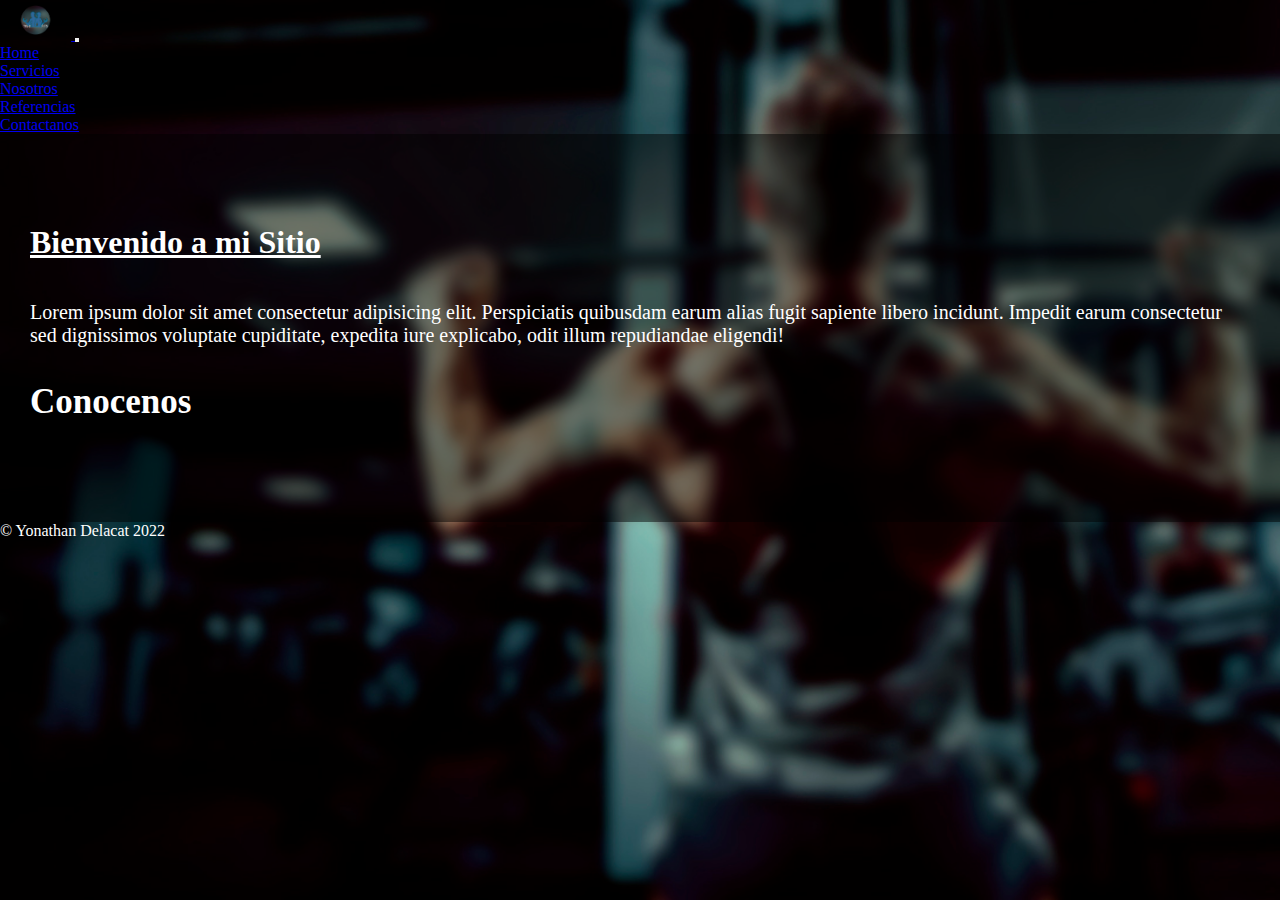
<file: index.html>
<!doctype html>
<html lang="es">
<head>
    <meta charset="utf-8">
    <meta name="viewport" content="width=device-width, initial-scale=1">
    <title>Todo Fits</title>

    <!-- Bootstrap -->
    <link href="https://cdn.jsdelivr.net/npm/bootstrap@5.1.1/dist/css/bootstrap.min.css" rel="stylesheet" integrity="sha384-F3w7mX95PdgyTmZZMECAngseQB83DfGTowi0iMjiWaeVhAn4FJkqJByhZMI3AhiU" crossorigin="anonymous">
    <link rel="stylesheet" href="./css/styles.css">
    <link rel="stylesheet" href="https://cdnjs.cloudflare.com/ajax/libs/animate.css/4.1.1/animate.min.css"/>
</head>
  <body class="bg-index">
   <div class="container-fluid fix-padding">
    <!-- BARRA NAVEGACIÓN -->
    <div class=>
		<nav class="navbar navbar-expand-sm border-3 border-bottom border-dark animate__animated animate__fadeInLeft">
            <div class="container-fluid fix-padding">
                <a class="logo" href="./index.html">
                    <img src="./public/img/solologo.png" alt="Todo Fits" class="logo">
                </a>
                <button type="button"
                    class="navbar-toggler"
                    data-bs-toggle="collapse"
                    data-bs-target="#MenuNavegacion">
                        <span class="navbar-toggler-icon"></span>
                </button>
            </div>

			<div id="MenuNavegacion" class="collapse navbar-collapse animate__animated animate__fadeInLeft">
				<ul class="navbar-nav ms-3">
					<li class="nav-item">
                        <a class="nav-link text-white" href="./index.html">Home</a>
                    </li>
					<li class="nav-item">
                        <a class="nav-link text-white" href="./pages/services.html">Servicios</a>
                    </li>
					<li class="nav-item">
                        <a class="nav-link text-white" href="./pages/about-us.html">Nosotros</a>
                    </li>
                    <li class="nav-item">
                        <a class="nav-link text-white" href="./pages/references.html">Referencias</a>
                    </li>
                    <li class="nav-item">
                        <a class="nav-link text-white" href="./pages/contact-us.html">Contactanos</a>
                    </li>    
                </ul>
			</div>
		</nav>
	</div>
    <div class="container-fluid fix-padding contact-bg white animate__animated animate__fadeIn">
        <div class="row fix-gutter">
            <div class="col-lg-6 col-xl-6 col-md-0 col-sm-0 caja1"></div>
            <div class="col-xl-6 col-lg-6 col-md-12 col-sm-12 text-center caja2">
                <h1 class="index-main-t animate__animated animate__fadeIn">Bienvenido a mi Sitio</h1>
                <div class="index-main-d animate__animated animate__fadeIn"><p>Lorem ipsum dolor sit amet consectetur adipisicing elit. Perspiciatis quibusdam earum alias fugit sapiente libero incidunt. Impedit earum consectetur sed dignissimos voluptate cupiditate, expedita iure explicabo, odit illum repudiandae eligendi!</p></div>
                <h2 class="index-main-h2 animate__animated animate__fadeIn"> <a class="index-main-link white" href="./pages/services.html">Conocenos</a></h2>  
            </div>
        </div>
    </div>
   <footer class="footer border-3 border-top border-dark animate__animated animate__fadeInLeft">© Yonathan Delacat 2022</footer>  
   <script src="https://cdn.jsdelivr.net/npm/bootstrap@5.1.1/dist/js/bootstrap.bundle.min.js" integrity="sha384-/bQdsTh/da6pkI1MST/rWKFNjaCP5gBSY4sEBT38Q/9RBh9AH40zEOg7Hlq2THRZ" crossorigin="anonymous"></script>

</body>
</html>
</file>
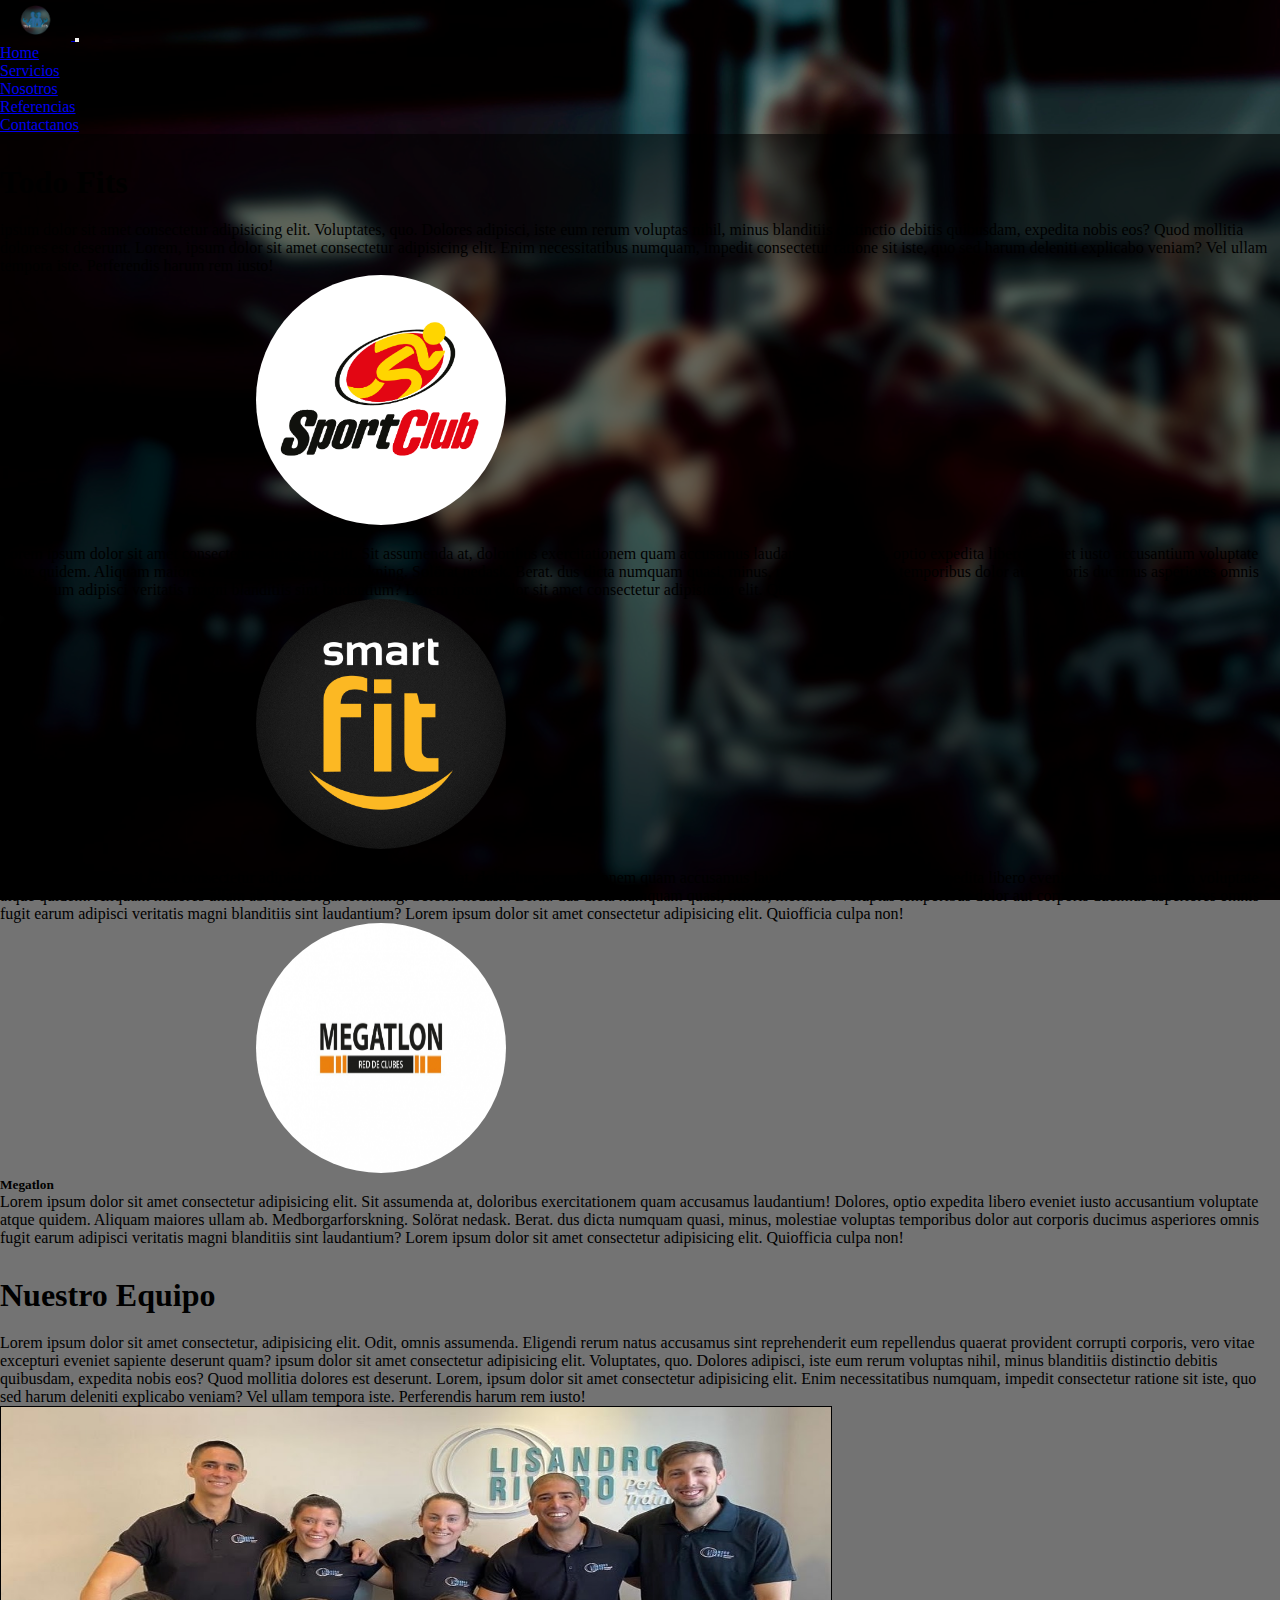
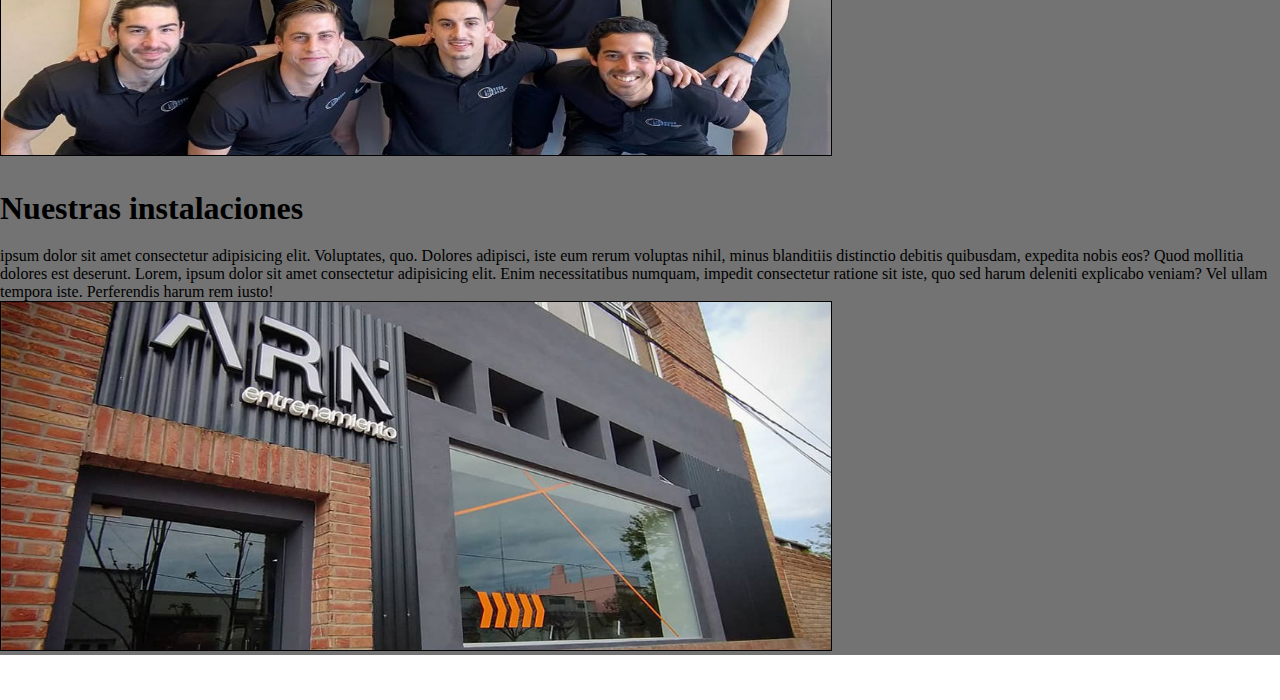
<file: pages/about-us.html>
<!doctype html>
<html lang="es">
<head>
    <meta charset="utf-8">
    <meta name="viewport" content="width=device-width, initial-scale=1">
    <title>Todo Fits</title>

    <!-- Bootstrap -->
    <link href="https://cdn.jsdelivr.net/npm/bootstrap@5.1.1/dist/css/bootstrap.min.css" rel="stylesheet" integrity="sha384-F3w7mX95PdgyTmZZMECAngseQB83DfGTowi0iMjiWaeVhAn4FJkqJByhZMI3AhiU" crossorigin="anonymous">
    <link rel="stylesheet" href="../css/styles.css">
</head>
  <body class="bg-about">
   <div class="container-fluid fix-padding">
    <!-- BARRA NAVEGACIÓN -->
    <div class=>
		<nav class="navbar navbar-expand-sm border-3 border-bottom border-dark">
            <div class="container-fluid fix-padding">
                <a class="logo" href="../index.html">
                    <img src="../public/img/solologo.png" alt="Todo Fits" class="logo">
                </a>
                <button type="button"
                    class="navbar-toggler"
                    data-bs-toggle="collapse"
                    data-bs-target="#MenuNavegacion">
                        <span class="navbar-toggler-icon"></span>
                </button>
            </div>

			<div id="MenuNavegacion" class="collapse navbar-collapse">
				<ul class="navbar-nav ms-3">
					<li class="nav-item">
                        <a class="nav-link text-white" href="../index.html">Home</a>
                    </li>
					<li class="nav-item">
                        <a class="nav-link text-white" href="./services.html">Servicios</a>
                    </li>
					<li class="nav-item">
                        <a class="nav-link text-white" href="./about-us.html">Nosotros</a>
                    </li>
                    <li class="nav-item">
                        <a class="nav-link text-white" href="./references.html">Referencias</a>
                    </li>
                    <li class="nav-item">
                        <a class="nav-link text-white" href="./contact-us.html">Contactanos</a>
                    </li>    
                </ul>
			</div>
		</nav>
	</div>
    <div class="container-fluid fix-padding text-white">
        <div class="row text-center fix-gutter bg-opacity">
            <div class="col-lg-12 col-xl-12 col-md-12 col-sm-12">
                <h1 class="ref-title">Todo Fits</h1>
                <div class="padding-20">ipsum dolor sit amet consectetur adipisicing elit. Voluptates, quo. Dolores adipisci, iste eum rerum voluptas nihil, minus blanditiis distinctio debitis quibusdam, expedita nobis eos? Quod mollitia dolores est deserunt. Lorem, ipsum dolor sit amet consectetur adipisicing elit. Enim necessitatibus numquam, impedit consectetur ratione sit iste, quo sed harum deleniti explicabo veniam? Vel ullam tempora iste. Perferendis harum rem iusto! </p></div>
            </div>
        </div>    
        <div class="row text-center fix-gutter">
            <div class="card col-xl-4 col-lg-4">
                <img src="../public/img/sport.club.png" class="card-img-top about-img" alt="Sport club">
                <div class="card-body">
                    <h5 class="card-title">Sport Club</h5>
                    <p class="card-text">Lorem ipsum dolor sit amet consectetur adipisicing elit. Sit assumenda at, doloribus exercitationem quam accusamus laudantium! Dolores, optio expedita libero eveniet iusto accusantium voluptate atque quidem. Aliquam maiores ullam ab. Medborgarforskning. Solörat nedask. Berat. 
                    dus dicta numquam quasi, minus, molestiae voluptas temporibus dolor aut corporis ducimus asperiores omnis fugit earum adipisci veritatis magni blanditiis sint laudantium? Lorem ipsum dolor sit amet consectetur adipisicing elit. Quiofficia culpa non!</p>
                </div>
            </div>    
            <div class="card col-xl-4 col-lg-4 col-md-12 col-sm-12">
                <img src="../public/img/smart.fit.png" class="card-img-top about-img" alt="SmartFit">
                <div class="card-body">
                    <h5 class="card-title">SmartFit</h5>
                    <p class="card-text">Lorem ipsum dolor sit amet consectetur adipisicing elit. Sit assumenda at, doloribus exercitationem quam accusamus laudantium! Dolores, optio expedita libero eveniet iusto accusantium voluptate atque quidem. Aliquam maiores ullam ab. Medborgarforskning. Solörat nedask. Berat. 
                    dus dicta numquam quasi, minus, molestiae voluptas temporibus dolor aut corporis ducimus asperiores omnis fugit earum adipisci veritatis magni blanditiis sint laudantium? Lorem ipsum dolor sit amet consectetur adipisicing elit. Quiofficia culpa non!</p>
                </div>
            </div>                
            <div class="card col-xl-4 col-lg-4 col-md-12 col-sm-12">
                <img src="../public/img/mega.tlon.jpg" class="card-img-top about-img" alt="Megatlon">
                <div class="card-body">
                    <h5 class="card-title">Megatlon</h5>
                    <p class="card-text">Lorem ipsum dolor sit amet consectetur adipisicing elit. Sit assumenda at, doloribus exercitationem quam accusamus laudantium! Dolores, optio expedita libero eveniet iusto accusantium voluptate atque quidem. Aliquam maiores ullam ab. Medborgarforskning. Solörat nedask. Berat. 
                    dus dicta numquam quasi, minus, molestiae voluptas temporibus dolor aut corporis ducimus asperiores omnis fugit earum adipisci veritatis magni blanditiis sint laudantium? Lorem ipsum dolor sit amet consectetur adipisicing elit. Quiofficia culpa non!</p>
                </div>                            
            </div>
            <div class="row text-center fix-gutter bg-opacity">
                <div class="col-lg-12 col-xl-12 col-md-12 col-sm-12">
                    <h1 class="ref-title">Nuestro Equipo</h1>
                    <div class="padding-20">Lorem ipsum dolor sit amet consectetur, adipisicing elit. Odit, omnis assumenda. Eligendi rerum natus accusamus sint reprehenderit eum repellendus quaerat provident corrupti corporis, vero vitae excepturi eveniet sapiente deserunt quam? ipsum dolor sit amet consectetur adipisicing elit. Voluptates, quo. Dolores adipisci, iste eum rerum voluptas nihil, minus blanditiis distinctio debitis quibusdam, expedita nobis eos? Quod mollitia dolores est deserunt. Lorem, ipsum dolor sit amet consectetur adipisicing elit. Enim necessitatibus numquam, impedit consectetur ratione sit iste, quo sed harum deleniti explicabo veniam? Vel ullam tempora iste. Perferendis harum rem iusto! </p></div>
                    <img src="../public/img/profefit.jpg" class="about-image" alt="Equipo">
                </div>
            </div>      
            <div class="row text-center fix-gutter bg-opacity">
                <div class="col-lg-12 col-xl-12 col-md-12 col-sm-12">
                    <h1 class="ref-title">Nuestras instalaciones</h1>
                    <div class="padding-20">ipsum dolor sit amet consectetur adipisicing elit. Voluptates, quo. Dolores adipisci, iste eum rerum voluptas nihil, minus blanditiis distinctio debitis quibusdam, expedita nobis eos? Quod mollitia dolores est deserunt. Lorem, ipsum dolor sit amet consectetur adipisicing elit. Enim necessitatibus numquam, impedit consectetur ratione sit iste, quo sed harum deleniti explicabo veniam? Vel ullam tempora iste. Perferendis harum rem iusto! </p></div>
                    <img src="../public/img/instalaciones.jpg" class="about-image" alt="instalaciones">
                </div>  
    </div>

    <footer class="footer border-3 border-top border-dark">© Yonathan Delacat 2022</footer>  
    <script src="https://cdn.jsdelivr.net/npm/bootstrap@5.1.1/dist/js/bootstrap.bundle.min.js" integrity="sha384-/bQdsTh/da6pkI1MST/rWKFNjaCP5gBSY4sEBT38Q/9RBh9AH40zEOg7Hlq2THRZ" crossorigin="anonymous"></script>
 </body>
 </html>
</file>
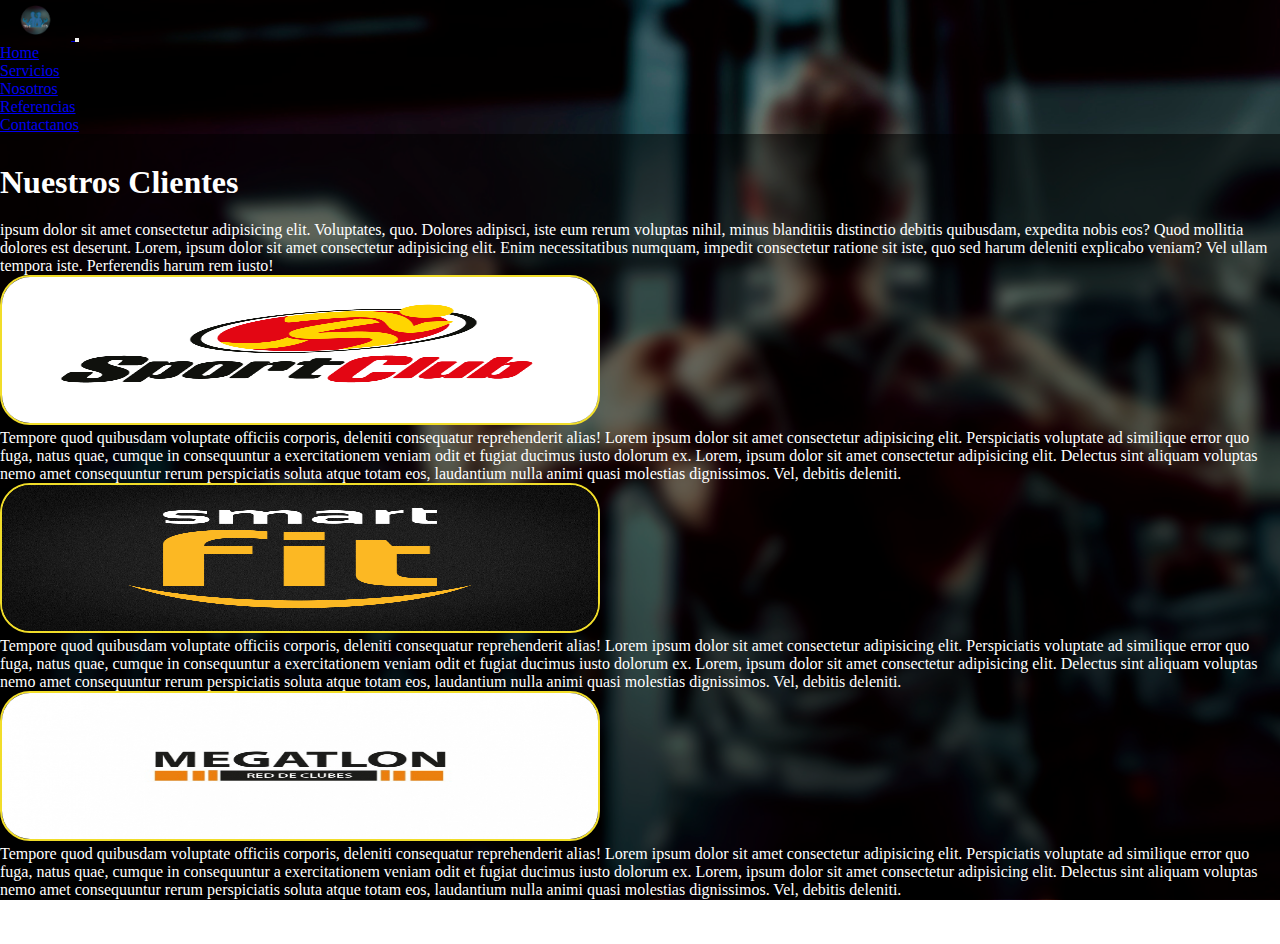
<file: pages/references.html>
<!doctype html>
<html lang="es">
<head>
    <meta charset="utf-8">
    <meta name="viewport" content="width=device-width, initial-scale=1">
    <title>Todo Fits</title>

    <!-- Bootstrap -->
    <link href="https://cdn.jsdelivr.net/npm/bootstrap@5.1.1/dist/css/bootstrap.min.css" rel="stylesheet" integrity="sha384-F3w7mX95PdgyTmZZMECAngseQB83DfGTowi0iMjiWaeVhAn4FJkqJByhZMI3AhiU" crossorigin="anonymous">
    <link rel="stylesheet" href="../css/styles.css">
</head>
  <body class="bg-ref">
   <div class="container-fluid fix-padding">
    <!-- BARRA NAVEGACIÓN -->
    <div class=>
		<nav class="navbar navbar-expand-sm border-3 border-bottom border-dark">
            <div class="container-fluid fix-padding">
                <a class="logo" href="../index.html">
                    <img src="../public/img/solologo.png" alt="Todo Fits" class="logo">
                </a>
                <button type="button"
                    class="navbar-toggler"
                    data-bs-toggle="collapse"
                    data-bs-target="#MenuNavegacion">
                        <span class="navbar-toggler-icon"></span>
                </button>
            </div>

			<div id="MenuNavegacion" class="collapse navbar-collapse">
				<ul class="navbar-nav ms-3">
					<li class="nav-item">
                        <a class="nav-link text-white" href="../index.html">Home</a>
                    </li>
					<li class="nav-item">
                        <a class="nav-link text-white" href="./services.html">Servicios</a>
                    </li>
					<li class="nav-item">
                        <a class="nav-link text-white" href="./about-us.html">Nosotros</a>
                    </li>
                    <li class="nav-item">
                        <a class="nav-link text-white" href="./references.html">Referencias</a>
                    </li>
                    <li class="nav-item">
                        <a class="nav-link text-white" href="./contact-us.html">Contactanos</a>
                    </li>    
                </ul>
			</div>
		</nav>
	</div>
    <div class="container-fluid fix-padding white">
        <div class="row text-center fix-gutter bg-opacity">
            <div class="col-lg-12 col-xl-12 col-md-12 col-sm-12">
                <h1 class="ref-title">Nuestros Clientes</h1>
                <div class="padding-20">ipsum dolor sit amet consectetur adipisicing elit. Voluptates, quo. Dolores adipisci, iste eum rerum voluptas nihil, minus blanditiis distinctio debitis quibusdam, expedita nobis eos? Quod mollitia dolores est deserunt. Lorem, ipsum dolor sit amet consectetur adipisicing elit. Enim necessitatibus numquam, impedit consectetur ratione sit iste, quo sed harum deleniti explicabo veniam? Vel ullam tempora iste. Perferendis harum rem iusto! </p></div>
            </div>
        </div>    
        <div class="row text-center fix-gutter white bg-opacity">    
            <div class="mb-2 col-xl-6 col-lg-12 col-md-12 col-sm-12">
                <img class="ref-img" src="../public/img/sport.club.png" alt="Sport club">
            </div>
            <div class="mb-2 col-xl-6 col-lg-12 col-md-12 col-sm-12 text-left">
                <p>Tempore quod quibusdam voluptate officiis corporis, deleniti consequatur reprehenderit alias! Lorem ipsum dolor sit amet consectetur adipisicing elit. Perspiciatis voluptate ad similique error quo fuga, natus quae, cumque in consequuntur a exercitationem veniam odit et fugiat ducimus iusto dolorum ex. Lorem, ipsum dolor sit amet consectetur adipisicing elit. Delectus sint aliquam voluptas nemo amet consequuntur rerum perspiciatis soluta atque totam eos, laudantium nulla animi quasi molestias dignissimos. Vel, debitis deleniti.</p></div>
            </div>
        </div>        
        <div class="row text-center fix-gutter white bg-opacity">    
            <div class="mb-2 col-xl-6 col-lg-12 col-md-12 col-sm-12">
                <img class="ref-img" src="../public/img/smart.fit.png" alt="smart fit">
            </div>
            <div class="mb-2 col-xl-6 col-lg-12 col-md-12 col-sm-12 text-left">
                <p>Tempore quod quibusdam voluptate officiis corporis, deleniti consequatur reprehenderit alias! Lorem ipsum dolor sit amet consectetur adipisicing elit. Perspiciatis voluptate ad similique error quo fuga, natus quae, cumque in consequuntur a exercitationem veniam odit et fugiat ducimus iusto dolorum ex. Lorem, ipsum dolor sit amet consectetur adipisicing elit. Delectus sint aliquam voluptas nemo amet consequuntur rerum perspiciatis soluta atque totam eos, laudantium nulla animi quasi molestias dignissimos. Vel, debitis deleniti.</p></div>
            </div>
        </div> 
        <div class="row text-center fix-gutter white bg-opacity">    
            <div class="mb-2 col-xl-6 col-lg-12 col-md-12 col-sm-12">
                <img class="ref-img" src="../public/img/mega.tlon.jpg" alt="Megatlon">
            </div>
            <div class="mb-2 col-xl-6 col-lg-12 col-md-12 col-sm-12 text-left">
                <p>Tempore quod quibusdam voluptate officiis corporis, deleniti consequatur reprehenderit alias! Lorem ipsum dolor sit amet consectetur adipisicing elit. Perspiciatis voluptate ad similique error quo fuga, natus quae, cumque in consequuntur a exercitationem veniam odit et fugiat ducimus iusto dolorum ex. Lorem, ipsum dolor sit amet consectetur adipisicing elit. Delectus sint aliquam voluptas nemo amet consequuntur rerum perspiciatis soluta atque totam eos, laudantium nulla animi quasi molestias dignissimos. Vel, debitis deleniti.</p></div>
            </div>
        </div>        
    </div>               
   <footer class="footer border-3 border-top border-dark">© Yonathan Delacat 2022</footer>  
   <script src="https://cdn.jsdelivr.net/npm/bootstrap@5.1.1/dist/js/bootstrap.bundle.min.js" integrity="sha384-/bQdsTh/da6pkI1MST/rWKFNjaCP5gBSY4sEBT38Q/9RBh9AH40zEOg7Hlq2THRZ" crossorigin="anonymous"></script>

</body>
</html>
</file>
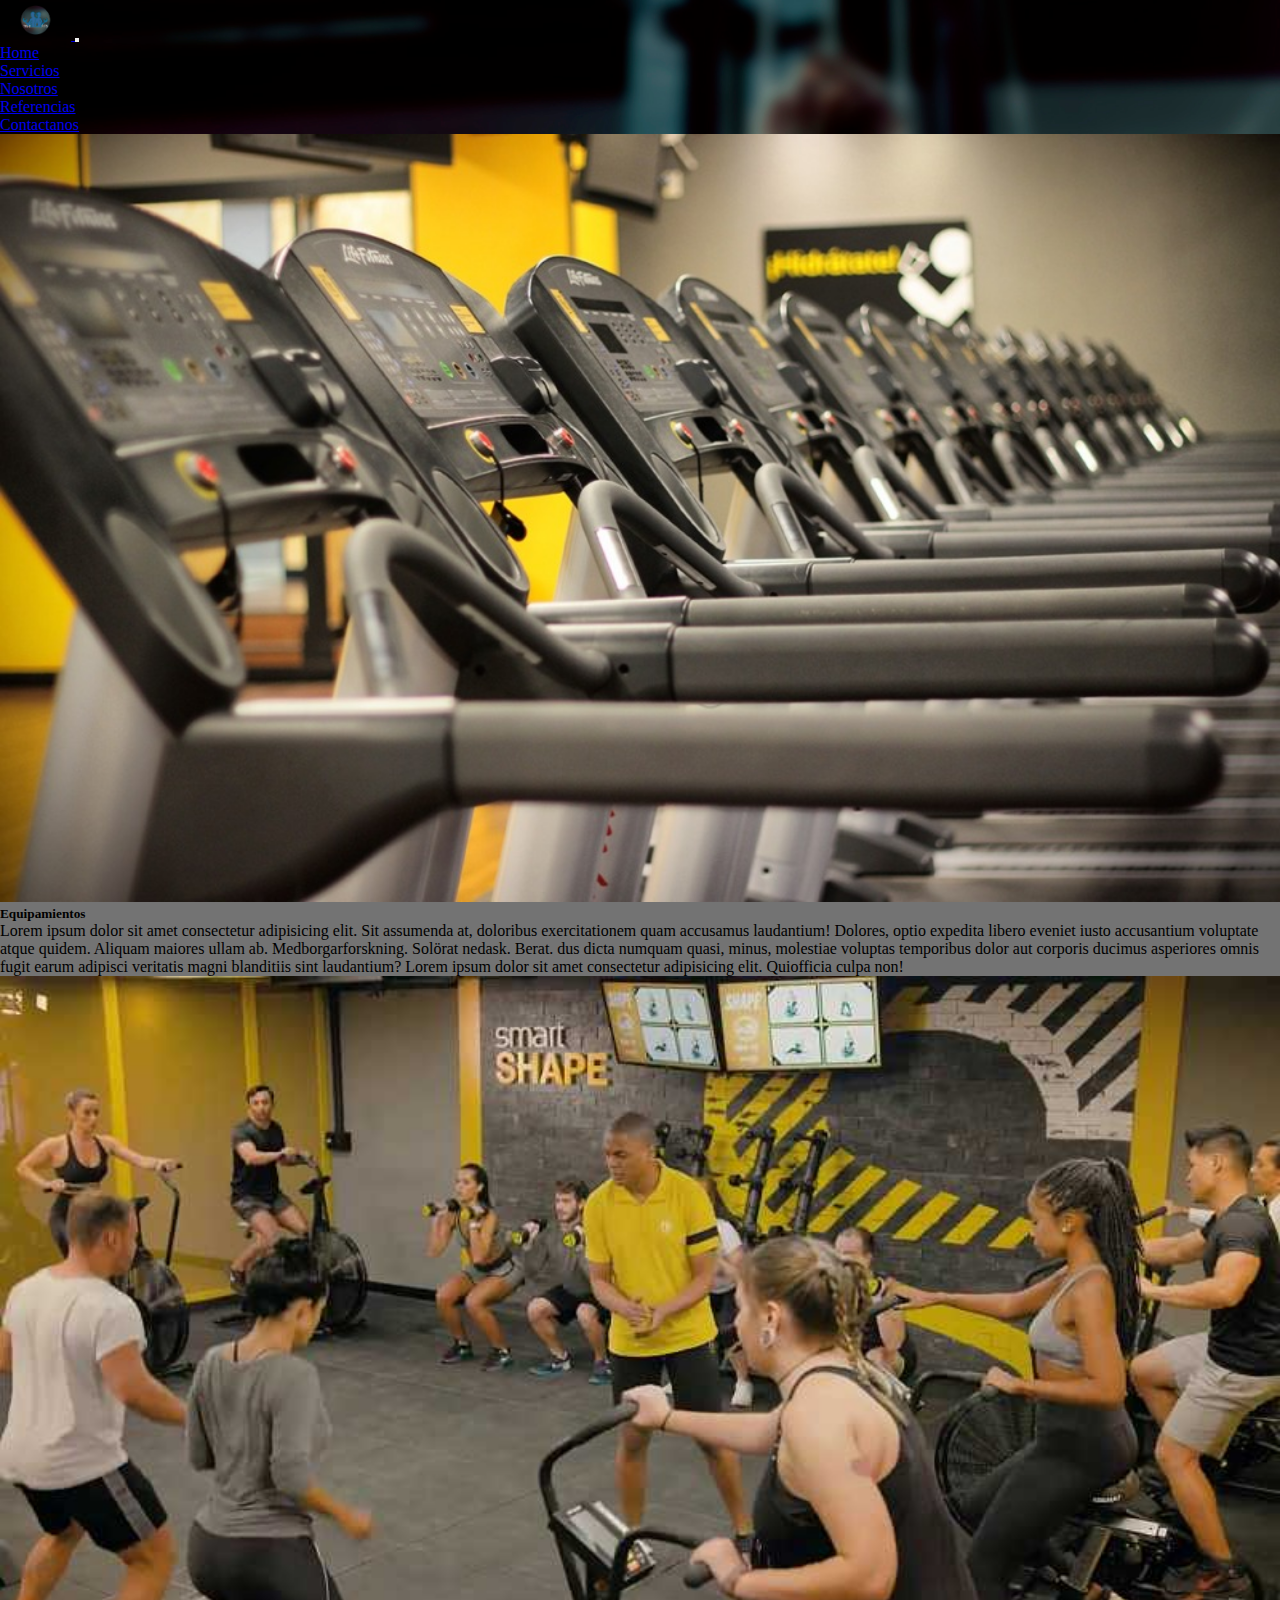
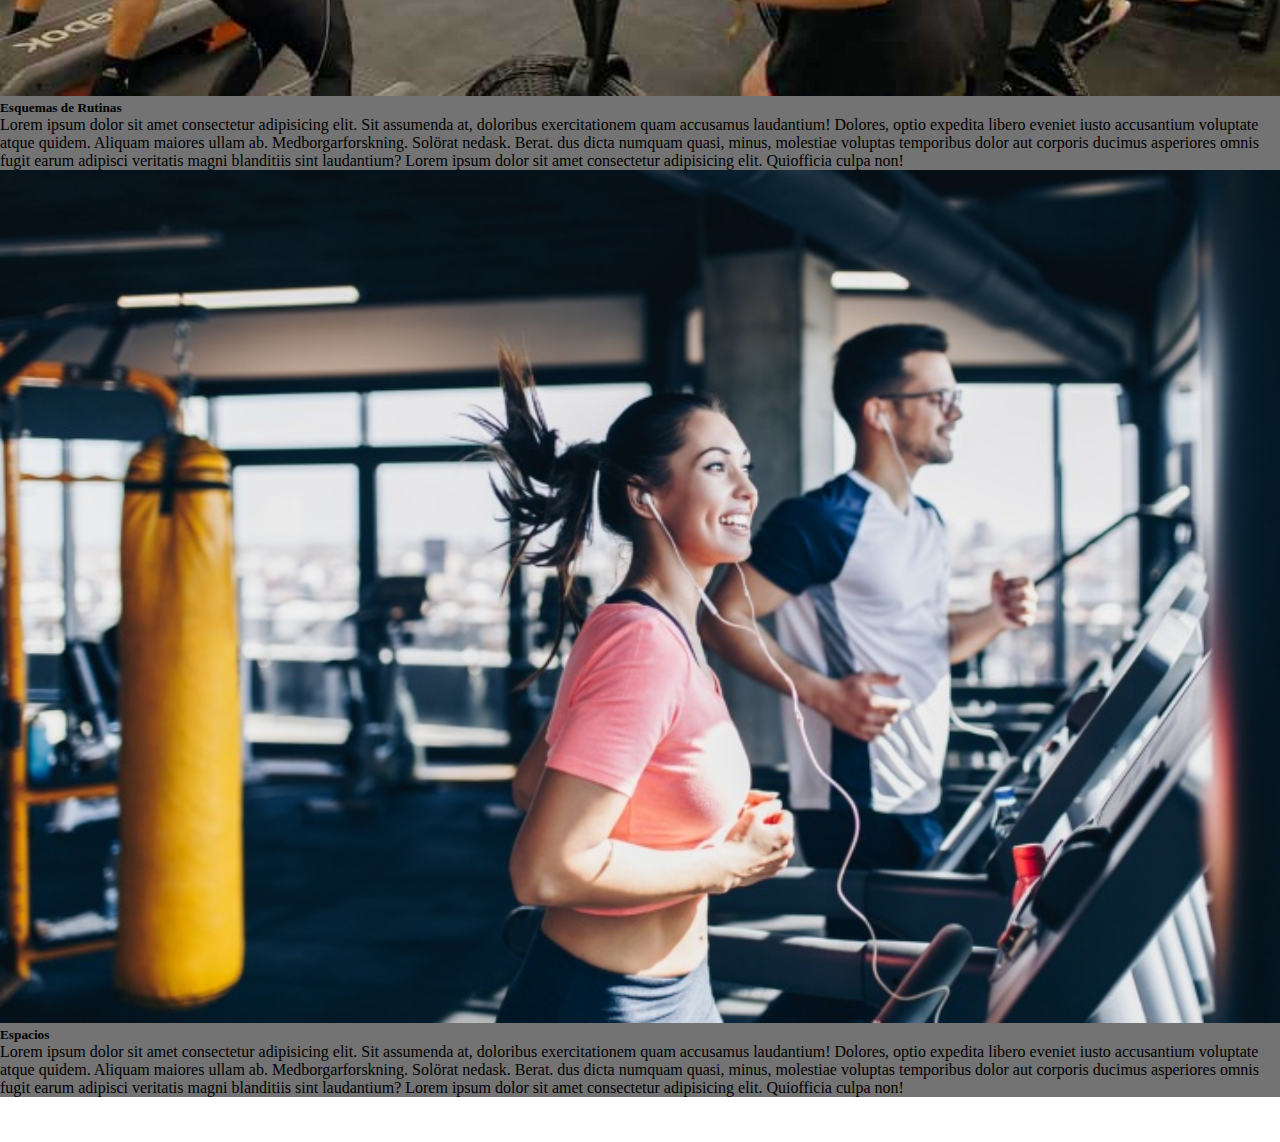
<file: pages/services.html>
<!doctype html>
<html lang="es">
<head>
    <meta charset="utf-8">
    <meta name="viewport" content="width=device-width, initial-scale=1">
    <title>Todo Fits</title>

    <!-- Bootstrap -->
    <link href="https://cdn.jsdelivr.net/npm/bootstrap@5.1.1/dist/css/bootstrap.min.css" rel="stylesheet" integrity="sha384-F3w7mX95PdgyTmZZMECAngseQB83DfGTowi0iMjiWaeVhAn4FJkqJByhZMI3AhiU" crossorigin="anonymous">
    <link rel="stylesheet" href="../css/styles.css">
</head>
  <body class="bg-services">
   <div class="container-fluid fix-padding">
    <!-- BARRA NAVEGACIÓN -->
    <div class=>
		<nav class="navbar navbar-expand-sm border-3 border-bottom border-dark">
            <div class="container-fluid fix-padding">
                <a class="logo" href="../index.html">
                    <img src="../public/img/solologo.png" alt="Todo Fits" class="logo">
                </a>
                <button type="button"
                    class="navbar-toggler"
                    data-bs-toggle="collapse"
                    data-bs-target="#MenuNavegacion">
                        <span class="navbar-toggler-icon"></span>
                </button>
            </div>

			<div id="MenuNavegacion" class="collapse navbar-collapse">
				<ul class="navbar-nav ms-3">
					<li class="nav-item">
                        <a class="nav-link text-white" href="../index.html">Home</a>
                    </li>
					<li class="nav-item">
                        <a class="nav-link text-white" href="./services.html">Servicios</a>
                    </li>
					<li class="nav-item">
                        <a class="nav-link text-white" href="./about-us.html">Nosotros</a>
                    </li>
                    <li class="nav-item">
                        <a class="nav-link text-white" href="./references.html">Referencias</a>
                    </li>
                    <li class="nav-item">
                        <a class="nav-link text-white" href="./contact-us.html">Contactanos</a>
                    </li>    
                </ul>
			</div>
		</nav>
	</div>
    <div class="container-fluid fix-padding text-white">
        <div class="row text-center fix-gutter">
            <div class="card col-xl-4 col-lg-4 col-md-12 col-sm-12">
                <img src="../public/img/servicio1.jpg" class="card-img-top img-serv" alt="Equipamientos">
                <div class="card-body">
                    <h5 class="card-title">Equipamientos</h5>
                    <p class="card-text">Lorem ipsum dolor sit amet consectetur adipisicing elit. Sit assumenda at, doloribus exercitationem quam accusamus laudantium! Dolores, optio expedita libero eveniet iusto accusantium voluptate atque quidem. Aliquam maiores ullam ab. Medborgarforskning. Solörat nedask. Berat. 
                    dus dicta numquam quasi, minus, molestiae voluptas temporibus dolor aut corporis ducimus asperiores omnis fugit earum adipisci veritatis magni blanditiis sint laudantium? Lorem ipsum dolor sit amet consectetur adipisicing elit. Quiofficia culpa non!</p>
                </div>
            </div>    
            <div class="card col-xl-4 col-lg-4 col-md-12 col-sm-12">
                <img src="../public/img/servicio2.jpg" class="card-img-top img-serv" alt="Esquemas de Rutinas">
                <div class="card-body">
                    <h5 class="card-title">Esquemas de Rutinas</h5>
                    <p class="card-text">Lorem ipsum dolor sit amet consectetur adipisicing elit. Sit assumenda at, doloribus exercitationem quam accusamus laudantium! Dolores, optio expedita libero eveniet iusto accusantium voluptate atque quidem. Aliquam maiores ullam ab. Medborgarforskning. Solörat nedask. Berat. 
                    dus dicta numquam quasi, minus, molestiae voluptas temporibus dolor aut corporis ducimus asperiores omnis fugit earum adipisci veritatis magni blanditiis sint laudantium? Lorem ipsum dolor sit amet consectetur adipisicing elit. Quiofficia culpa non!</p>
                </div>
            </div>                
            <div class="card col-xl-4 col-lg-4 col-md-12 col-sm-12">
                <img src="../public/img/servicio3.jpg" class="card-img-top img-serv" alt="Espacios">
                <div class="card-body">
                    <h5 class="card-title">Espacios</h5>
                    <p class="card-text">Lorem ipsum dolor sit amet consectetur adipisicing elit. Sit assumenda at, doloribus exercitationem quam accusamus laudantium! Dolores, optio expedita libero eveniet iusto accusantium voluptate atque quidem. Aliquam maiores ullam ab. Medborgarforskning. Solörat nedask. Berat. 
                    dus dicta numquam quasi, minus, molestiae voluptas temporibus dolor aut corporis ducimus asperiores omnis fugit earum adipisci veritatis magni blanditiis sint laudantium? Lorem ipsum dolor sit amet consectetur adipisicing elit. Quiofficia culpa non!</p>
                </div>                            
            </div>
    </div>

    <footer class="footer border-3 border-top border-dark">© Yonathan Delacat 2022</footer>  
    <script src="https://cdn.jsdelivr.net/npm/bootstrap@5.1.1/dist/js/bootstrap.bundle.min.js" integrity="sha384-/bQdsTh/da6pkI1MST/rWKFNjaCP5gBSY4sEBT38Q/9RBh9AH40zEOg7Hlq2THRZ" crossorigin="anonymous"></script>
 </body>
 </html>
</file>
<file: css/styles.css>
*{
    padding: 0;
    margin: 0;
    box-sizing: border-box;
}
body{
    height: 100%;
}
.logo{
    padding: 0;
    margin: 0;
    height: 40px;
}
/***********************helpers****************************************/

.white{
    color: white;
}
.center{
    text-align: center;
}
.text-left{
    text-align: left;
    padding-top: 0;
}
.fix-padding{
    padding-right: 0;
    padding-left: 0;
}
.padding-20{
    padding-top: 20px;
}

.padding-b-20px{
    padding-bottom: 20px;
}
.fix-gutter{
    --bs-gutter-x: 0;
}
.padding-0{
    padding: 0;
}
.total-center{
    display: flex;
    text-align: center;
    align-items: center;
}
/****************************index***********************************/
.bg-index{
    background-image: url(../public/img/fondodesenfo.jpg);
    background-size: cover;
    background-attachment: fixed;
}
.caja2{
    height: 100%;
}
nav{
    box-sizing: border-box;
}
.index-main-t{
    text-decoration: underline;
    padding: 90px  30px    40px    30px;
}
.index-main-d{
    font-size: 20px;
    padding: 0px  30px    35px    30px;
}
.index-main-h2{
    padding: 0px  30px  100px    30px;
    font-size: 35px;
    color: white;
}
.index-main-link{
    color: white;
    text-decoration: none;
}
h2 :hover{
    text-decoration: none;
    color: white;
    border: 1px solid white;
    background-color: rgba(0, 0, 0, 0.486);
    transition-duration: 1.5s;
}
/********************contact-us**************************/
.bg-contact{
    background-image: url(../public/img/fondodesenfo.jpg) ;
    background-size: cover;
    background-attachment: fixed;
}
.contact-bg{
    background-color: rgba(0, 0, 0, 0.486);
}

.contact-box1{
    padding: 10px 0 10px 80px;
}
.contact-box2{
    padding: 35px 0 17px 80px;
    color: white;
}
.contact-main-t{
    padding: 15px 0  30px   10px;
    color: rgb(255, 255, 255);
    text-align: center;
}
.contact-main-d{
    font-size: 20px;
    padding: 0px  30px    30px    30px;
    color: white;
    /*text-align: center;*/
}
.margin{
    margin: 0   5px 0   5px;
}
/******************services************************/
.bg-services{
    background-image: url(../public/img/fondodesenfo.jpg);
    background-size: cover;
    background-attachment: fixed;
}   
.img-serv{
    width: 100%;
    height: 50%;
}   
.card{
    background-color: rgba(0, 0, 0, 0.548);
}     
/********************references****************************/
.bg-ref{
    background-image: url(../public/img/fondodesenfo.jpg);
    background-size: cover;
    background-attachment: fixed;
}     
.ref-title{
    padding-top: 30px;
}
.ref-img{
    width: 600px;
    height: 150px;
    padding: 0   0   0px    0;
    border: 2px solid rgb(241, 221, 41);
    border-radius: 30px;
}    
.bg-opacity{
    background-color: rgba(0, 0, 0, 0.548);
}
/****************************about-us**********************/
.bg-about{
    background-image: url(../public/img/fondodesenfo.jpg);
    background-size: cover;
    background-attachment: fixed;
}
.about-img{
    margin-left: 20%;
    height: 250px;
    width: 250px;
    border-radius: 70%;
}
.about-image{
    width: 65%;
    height: 350px;
    text-align: center;
    border: 1px solid black;
}
/*footer*/
.footer{
    color: white;
    height: 45px;
    padding: 0%;
    margin: 0;
}

/***************************MEDIA QUERYS***************************************************/
    @media only screen and (max-width: 992px){
    /**index**/    
        .index-main-d{
            font-size: 20px;
            padding: 0px  25%    35px    25%;
    }    

/**about-us**/
        .about-img{
            margin-left: 35%;
    }
        .about-image{
            width: 100%;
    }
/**services**/
        .img-serv{
            height: 200px;
    }
/**references**/
        .text-left{
            text-align: center;
    }    
/**contact-us**/
    .contact-box1{
        padding: 5px 10% 0 10%;
    }
    .contact-box2{
        padding: 48px 10% 22px 20%;
        color: white;
    }
/**footer**/
    .footer{
        text-align: center;
    }    
}
</file>
